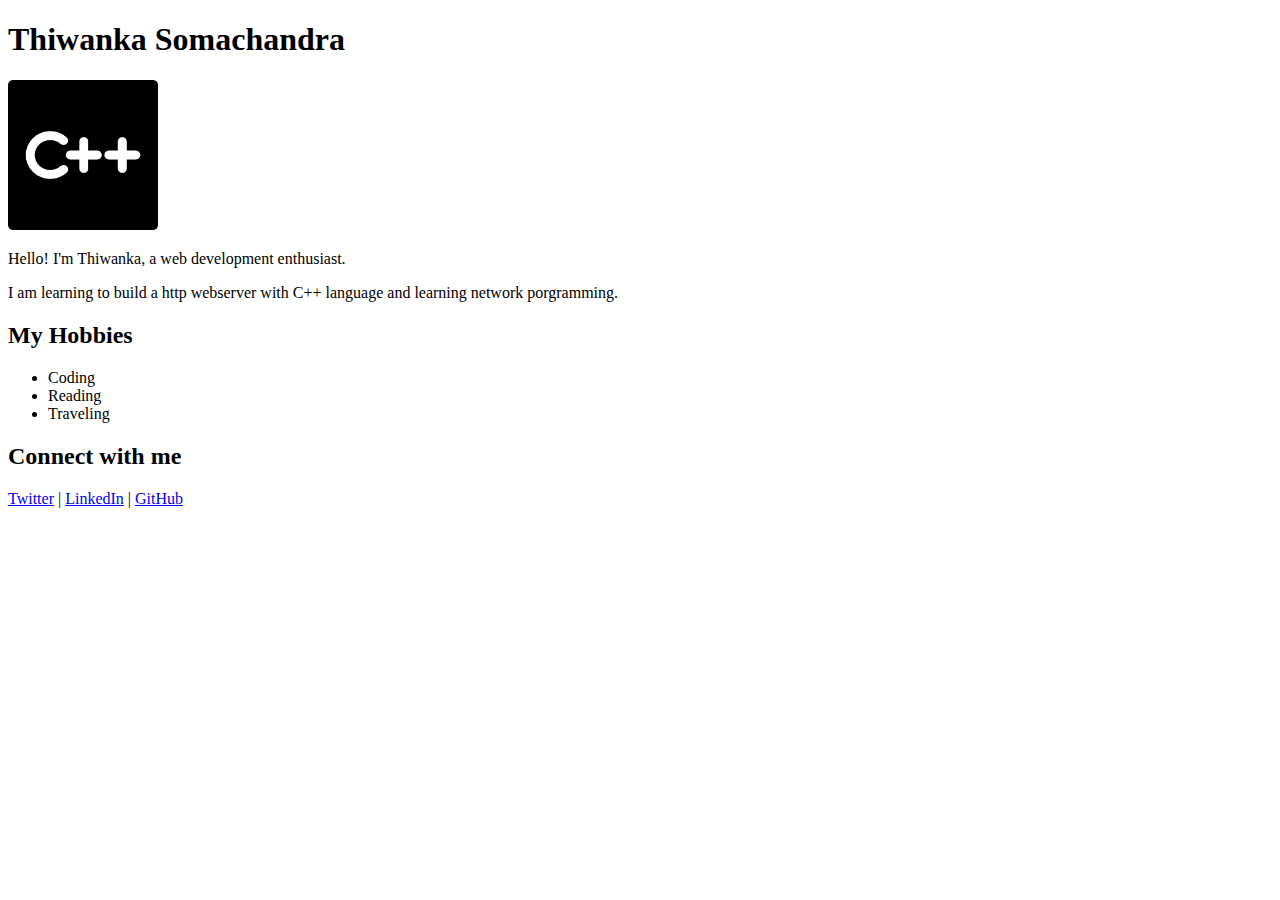
<file: webpage/index.html>
<!DOCTYPE html>
<html lang="en">

<head>
    <meta charset="UTF-8">
    <meta name="viewport" content="width=device-width, initial-scale=1.0">
    <title>My Profile</title>
</head>

<body>
    <h1>Thiwanka Somachandra</h1>
    <img src="cpp.png" alt="Profile" width="150" height="150">

    <p>Hello! I'm Thiwanka, a web development enthusiast. </p>
    <p>I am learning to build a http webserver with C++ language and learning network porgramming.</p>

    <h2>My Hobbies</h2>
    <ul>
        <li>Coding</li>
        <li>Reading</li>
        <li>Traveling</li>
    </ul>

    <h2>Connect with me</h2>
    <p>
        <a href="https://x.com/So_Thiwanka">Twitter</a> |
        <a href="www.linkedin.com/in/so-thiwanka">LinkedIn</a> |
        <a href="https://github.com/ThiwankaS">GitHub</a>
    </p>
    
</body>

</html>
</file>
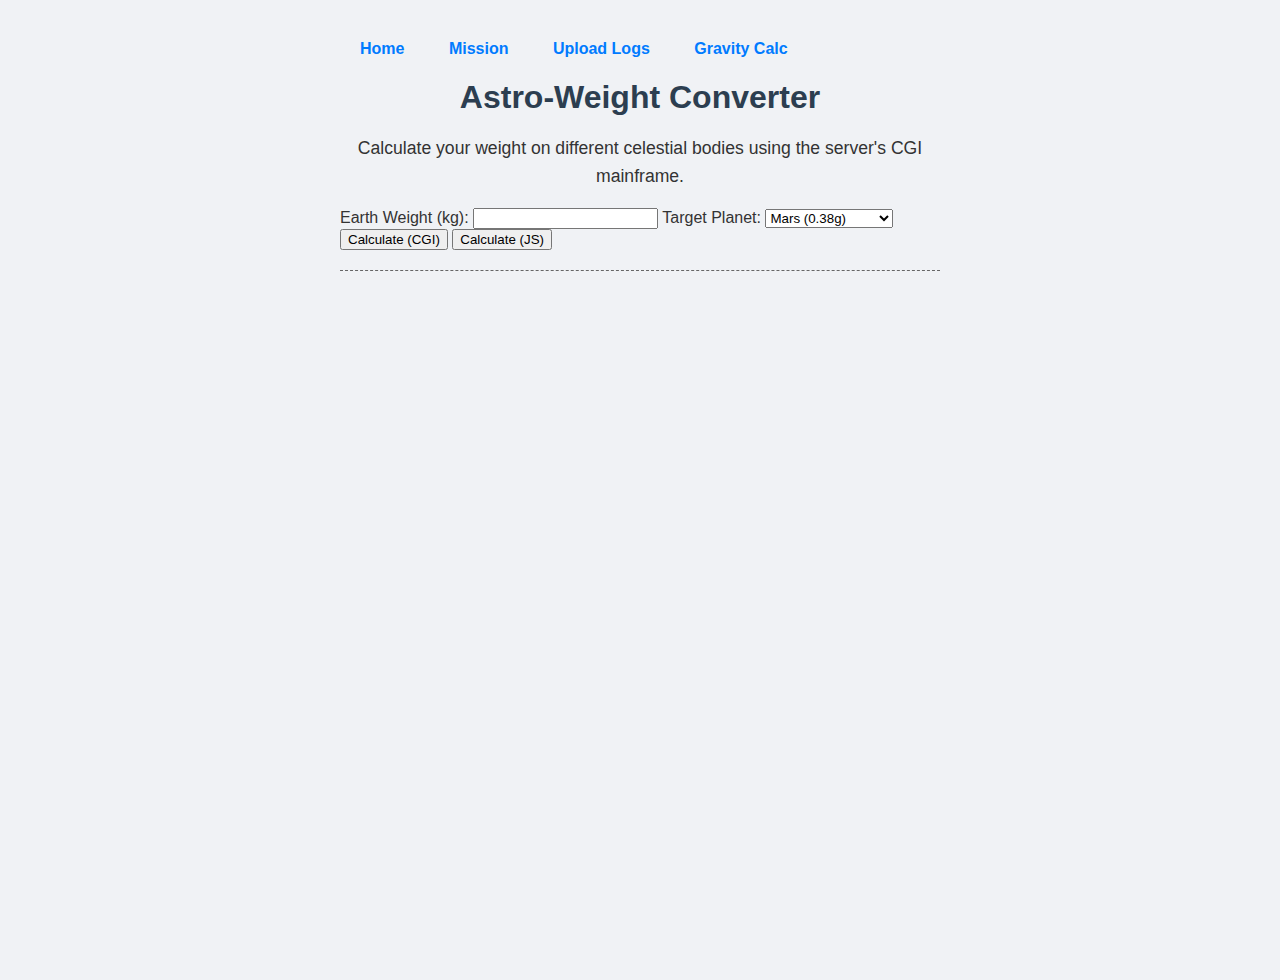
<file: webpage/calculator.html>
<!DOCTYPE html>
<html lang="en">
<head>
    <meta charset="UTF-8">
    <meta name="viewport" content="width=device-width, initial-scale=1.0">
    <title>Cosmos Server | Gravity Calc</title>
    <link rel="stylesheet" href="style.css">
</head>
<body>
    <div class="container">
        <nav>
            <a href="index.html">Home</a>
            <a href="about.html">Mission</a>
            <a href="upload.html">Upload Logs</a>
            <a href="calculator.html">Gravity Calc</a>
        </nav>
        <h1>Astro-Weight Converter</h1>
        <p>Calculate your weight on different celestial bodies using the server's CGI mainframe.</p>

        <form action="/cgi-bin/cpp_calculator.cgi" method="POST" id="calcForm">
            <label for="weight">Earth Weight (kg):</label>
            <input type="number" id="weight" name="weight" required>

            <label for="planet">Target Planet:</label>
            <select id="planet" name="planet">
                <option value="mars">Mars (0.38g)</option>
                <option value="jupiter">Jupiter (2.34g)</option>
                <option value="moon">The Moon (0.16g)</option>
            </select>

            <button type="submit">Calculate (CGI)</button>
            <button type="button" onclick="calculateClientSide()">Calculate (JS)</button>
        </form>

        <div id="result" style="margin-top: 20px; border-top: 1px dashed #666; padding-top: 10px;"></div>
    </div>
    <script src="main.js"></script>
</body>
</html>
</file>
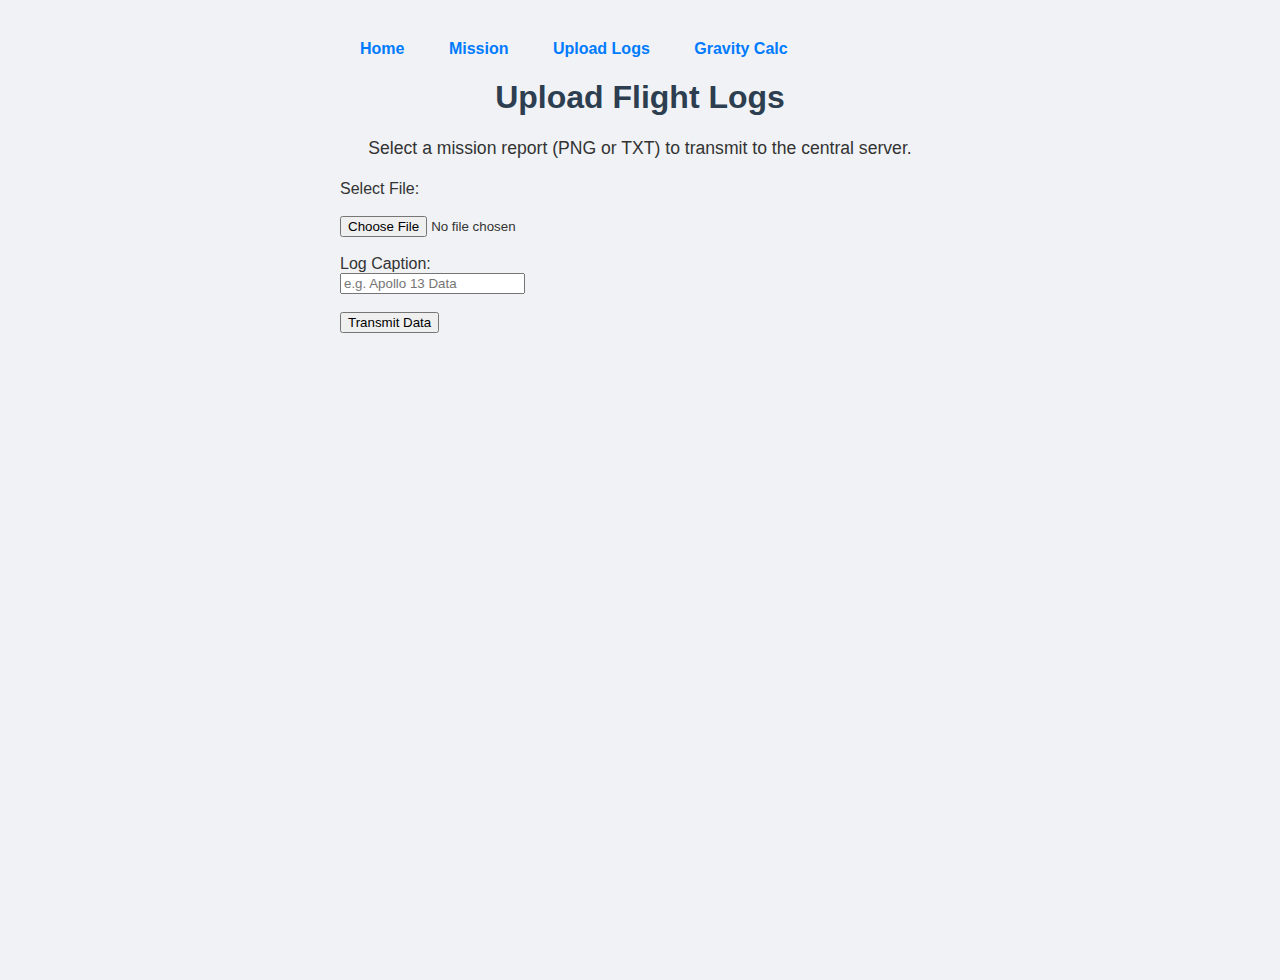
<file: webpage/upload.html>
<!DOCTYPE html>
<html lang="en">
<head>
    <meta charset="UTF-8">
    <meta name="viewport" content="width=device-width, initial-scale=1.0">
    <title>Cosmos Server | Upload</title>
    <link rel="stylesheet" href="style.css">
</head>
<body>
    <div class="container">
        <nav>
            <a href="index.html">Home</a>
            <a href="about.html">Mission</a>
            <a href="upload.html">Upload Logs</a>
            <a href="calculator.html">Gravity Calc</a>
        </nav>
        <h1>Upload Flight Logs</h1>
        <p>Select a mission report (PNG or TXT) to transmit to the central server.</p>

        <form action="/upload" method="POST" enctype="multipart/form-data">
            <label for="file">Select File:</label><br><br>
            <input type="file" id="file" name="mission_log" required><br><br>

            <label for="caption">Log Caption:</label><br>
            <input type="text" id="caption" name="caption" placeholder="e.g. Apollo 13 Data"><br><br>

            <button type="submit">Transmit Data</button>
        </form>
    </div>
</body>
</html>
</file>
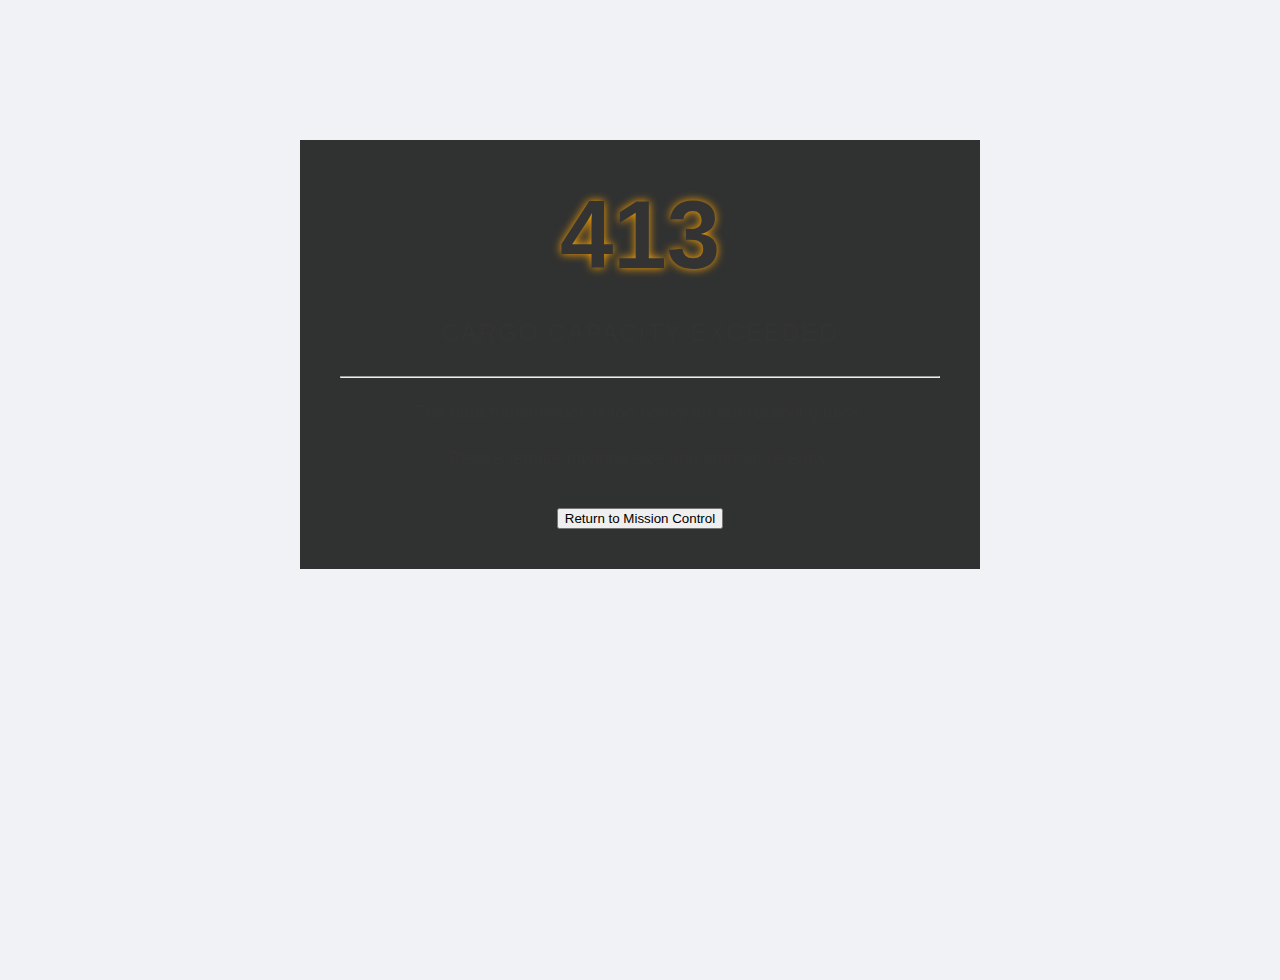
<file: webpage/errors/413.html>
<!DOCTYPE html>
<html lang="en">
<head>
    <meta charset="UTF-8">
    <meta name="viewport" content="width=device-width, initial-scale=1.0">
    <title>413 | Overload</title>
    <link rel="stylesheet" href="../style.css">
    <style>
        .error-container {
            text-align: center;
            margin-top: 100px;
            border: 2px solid var(--rocket-orange);
            padding: 40px;
            background: rgba(0, 0, 0, 0.8);
        }
        h1 { font-size: 6rem; margin: 0; color: var(--rocket-orange); text-shadow: 0 0 10px orange; }
        .code-desc { font-size: 1.5rem; letter-spacing: 2px; text-transform: uppercase; }
    </style>
</head>
<body>
    <div class="container error-container">
        <h1>413</h1>
        <p class="code-desc">Cargo Capacity Exceeded</p>
        <hr style="border-color: var(--rocket-orange); margin: 20px 0;">
        <p>The data transmission is too heavy for our receiving dock.</p>
        <p>Please reduce payload size and attempt re-entry.</p>
        <br>
        <a href="/" style="text-decoration: none;">
            <button>Return to Mission Control</button>
        </a>
    </div>
</body>
</html>
</file>
<file: webpage/style.css>
/* General Page Reset and Font */
body {
    font-family: 'Segoe UI', Tahoma, Geneva, Verdana, sans-serif;
    background-color: #f0f2f5; /* Light gray background */
    color: #333;
    margin: 0;
    padding: 40px 20px;
    display: flex;
    flex-direction: column;
    align-items: center;
    min-height: 100vh;
}

/* The Main Content Container */
body > * {
    /* This creates a specific width for readability */
    max-width: 600px;
    width: 100%;
}

/* Headings */
h1 {
    color: #2c3e50;
    text-align: center;
    margin-bottom: 10px;
}

h2 {
    color: #007bff; /* Blue accent color */
    border-bottom: 2px solid #e9ecef;
    padding-bottom: 10px;
    margin-top: 30px;
}

/* Profile Image Styling */
img {
    width: 100px;
    height: 100px;
    display: block;
    margin: 20px auto;
    border-radius: 50%; /* Makes the image circular */
    border: 5px solid #ffffff;
    box-shadow: 0 4px 8px rgba(0,0,0,0.1); /* Adds a subtle shadow */
    transition: transform 0.3s ease;
}

img:hover {
    transform: scale(1.05); /* Slight zoom on hover */
}

/* Paragraphs */
p {
    line-height: 1.6;
    text-align: center;
    font-size: 1.1em;
}

/* Lists */
ul {
    background: #ffffff;
    padding: 20px;
    border-radius: 8px;
    box-shadow: 0 2px 5px rgba(0,0,0,0.05);
    list-style-type: none; /* Remove default bullets */
    text-align: center;
}

ul li {
    padding: 8px 0;
    border-bottom: 1px solid #f1f1f1;
}

ul li:last-child {
    border-bottom: none;
}

/* Links */
a {
    text-decoration: none;
    color: #007bff;
    font-weight: 600;
    margin: 0 10px;
    padding: 5px 10px;
    border-radius: 4px;
    transition: background-color 0.2s;
}

a:hover {
    background-color: #e7f1ff;
    text-decoration: none;
}

/* --- Dark Mode Styles --- */

/* This class is added/removed by JavaScript */
body.dark-mode {
    background-color: #121212;
    color: #e0e0e0;
}

/* Update headings for dark mode */
body.dark-mode h1,
body.dark-mode h2 {
    color: #ffffff;
}

/* Update the white list box background */
body.dark-mode ul {
    background-color: #1e1e1e;
    box-shadow: 0 2px 5px rgba(255,255,255,0.05);
    border: 1px solid #333;
}

body.dark-mode ul li {
    border-bottom: 1px solid #333;
}

/* Lighten the links so they are readable on dark backgrounds */
body.dark-mode a {
    color: #64b5f6;
}

/* Style the Toggle Button */
#theme-toggle {
    display: block;
    margin: 0 auto 20px auto; /* Centers the button */
    padding: 10px 20px;
    font-size: 1rem;
    cursor: pointer;
    background-color: #007bff;
    color: white;
    border: none;
    border-radius: 20px;
    transition: background-color 0.3s;
}

#theme-toggle:hover {
    background-color: #0056b3;
}
</file>
